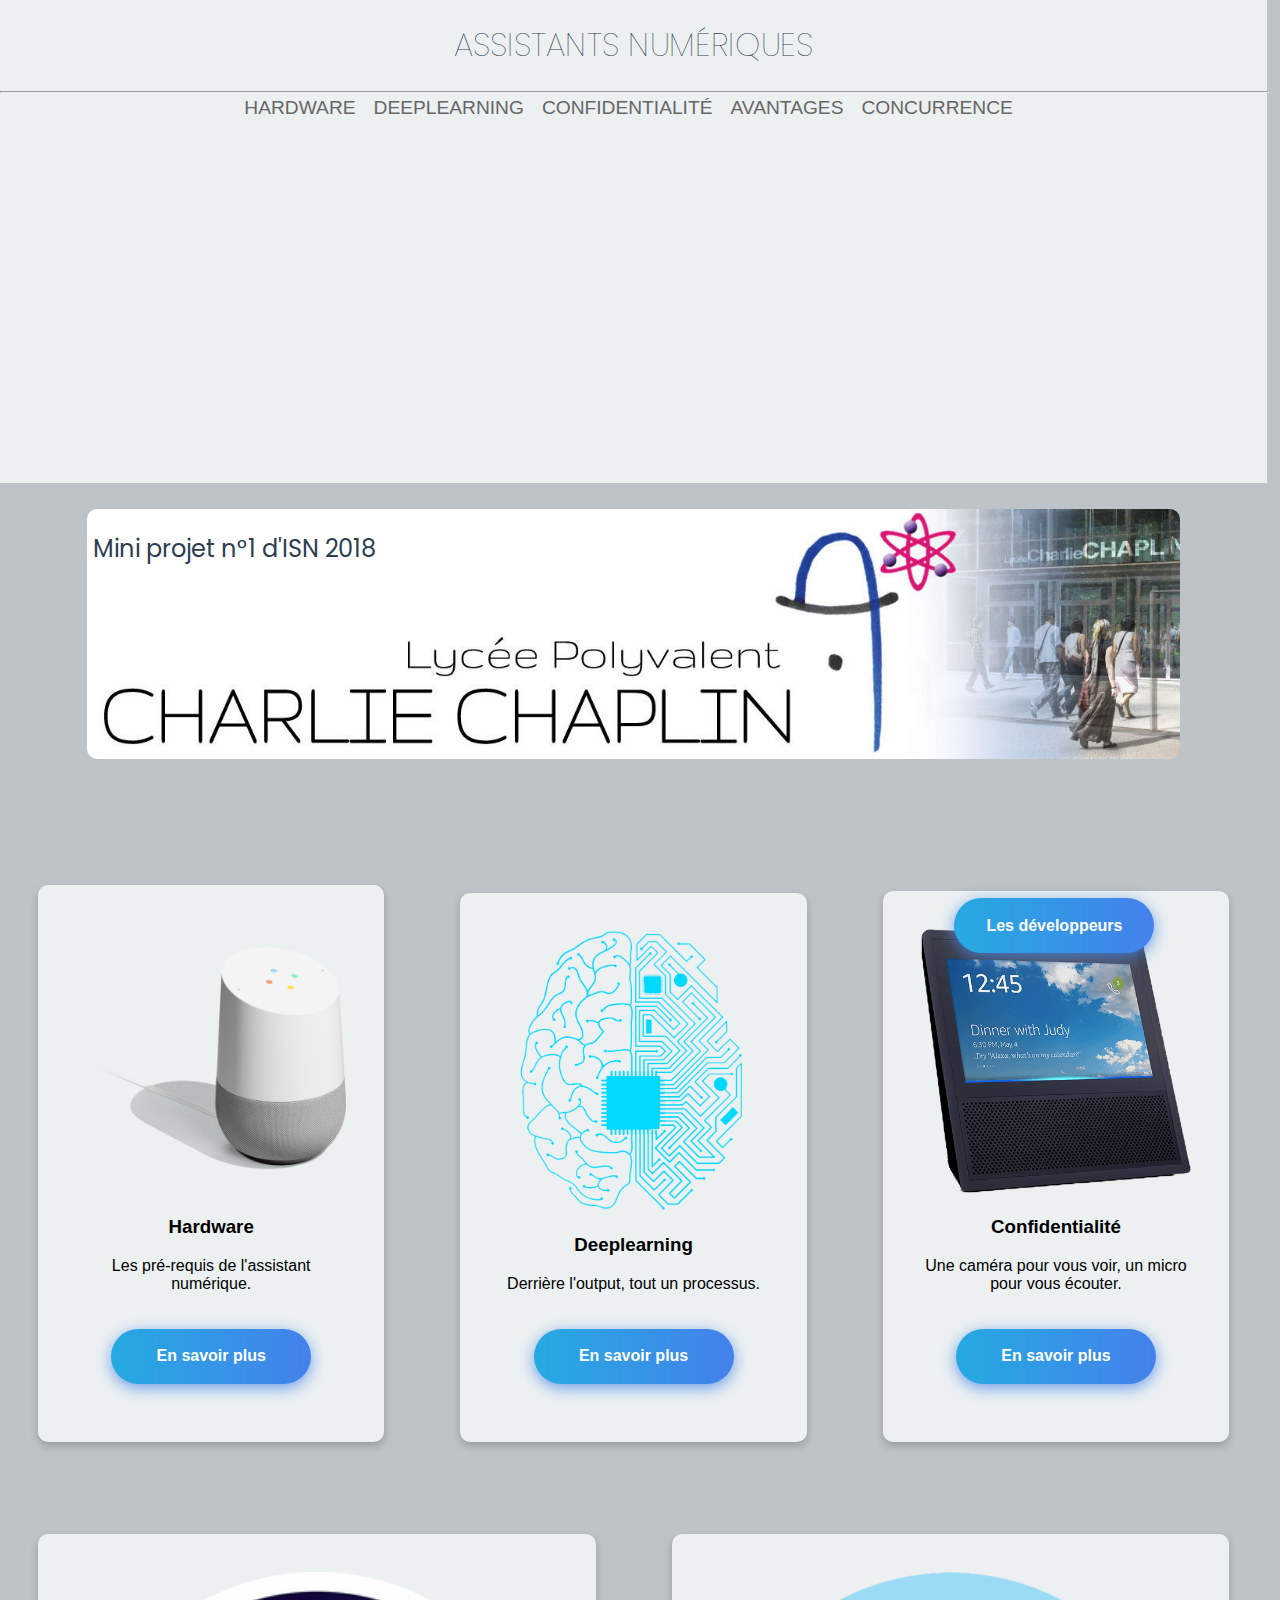
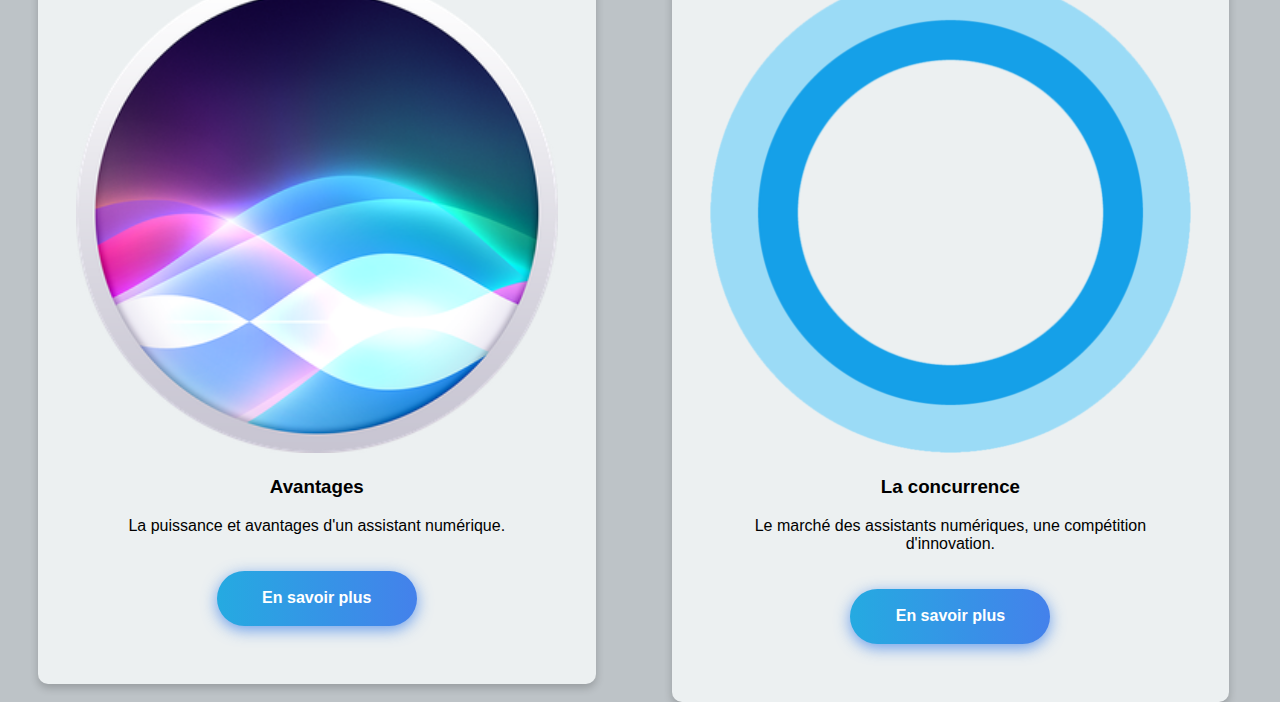
<file: www/index.html>
<!DOCTYPE html>
<html lang="en">
<head>
    <meta charset="UTF-8">
    <meta name="viewport" content="width=device-width, initial-scale=1">
    <link rel="stylesheet" href="style.css" />
    <link href="https://fonts.googleapis.com/css?family=Poppins:900" rel="stylesheet">
    <title>LPO - Mini-projet 1</title>
</head>

<body>
<div class="grid1">
    <header>
        <div id="title">
            <h1><a href="index.html">ASSISTANTS NUMÉRIQUES</a></h1> <!-- Titre -->
        </div>
        <hr>
        <nav>
            <ul id="navigation"> <!-- Barre de navigation -->
                <li><a href="hardware.html">Hardware</a>
                <li><a href="deeplearning.html">Deeplearning</a>
                <li><a href="confid.html">Confidentialité</a>
                <li><a href="avantages.html">Avantages</a>
                <li><a href="concurrence.html">Concurrence</a>
            </ul>
        </nav>
    </header>
    <div class="row2"> <!-- Bannière/Row 2 -->
        <div id="banner">
            <a href="http://www.lyceecharliechaplin.com/" target="_blank"><img src="img/banner.jpg" alt="Bannière" /></a>
            <h3 id="banner-title">Mini projet n°1 d'ISN 2018</h3>
            <div id="top-left-banner-button">
                <a href="portfolio.html"><button class="btn-hover color-9">Les développeurs</button></a> <!-- Accès développeur -->
            </div>
        </div>
    </div>
    <div class="row3"> <!-- 3ème rangée -->
        <div id="hardware">
            <img src="img/google-home.png" alt="Google Home" />
                <div class="container">
                    <h3>Hardware</h3>
                    <p>Les pré-requis de l'assistant numérique.</p>
                    <a href="hardware.html"><button class="btn-hover color-9">En savoir plus</button></a>
                </div>
        </div>
        <div id="deeplearning">
            <img src="img/deeplearning.png" alt="Deeplearning" />
                <div class="container">
                    <h3>Deeplearning</h3>
                    <p>Derrière l'output, tout un processus.</p>
                    <a href="deeplearning.html"><button class="btn-hover color-9">En savoir plus</button></a>
                </div>
        </div>
        <div id="privacy">
            <img src="img/echo2.png" alt="Alexa" />
            <div class="container">
                <h3>Confidentialité</h3>
                <p>Une caméra pour vous voir, un micro pour vous écouter.</p>
                <a href="confid.html"><button class="btn-hover color-9">En savoir plus</button></a>
            </div>
        </div>
    </div>
    <div class="row4"> <!-- 4ème rangée -->
        <div id="avantages">
            <img src="img/siri.png" alt="Siri" />
            <div class="container">
                <h3>Avantages</h3>
                <p>La puissance et avantages d'un assistant numérique.</p>
                <a href="avantages.html"><button class="btn-hover color-9">En savoir plus</button></a>
            </div>
        </div>

        <div id="concurrence">
            <img src="img/Cortana.png" alt="Cortana" />
            <div class="container">
                <h3>La concurrence</h3>
                <p>Le marché des assistants numériques, une compétition d'innovation.</p>
                <a href="concurrence.html"><button class="btn-hover color-9">En savoir plus</button></a>
            </div>
        </div>
    </div>
</div>
</body>
</html>
</file>
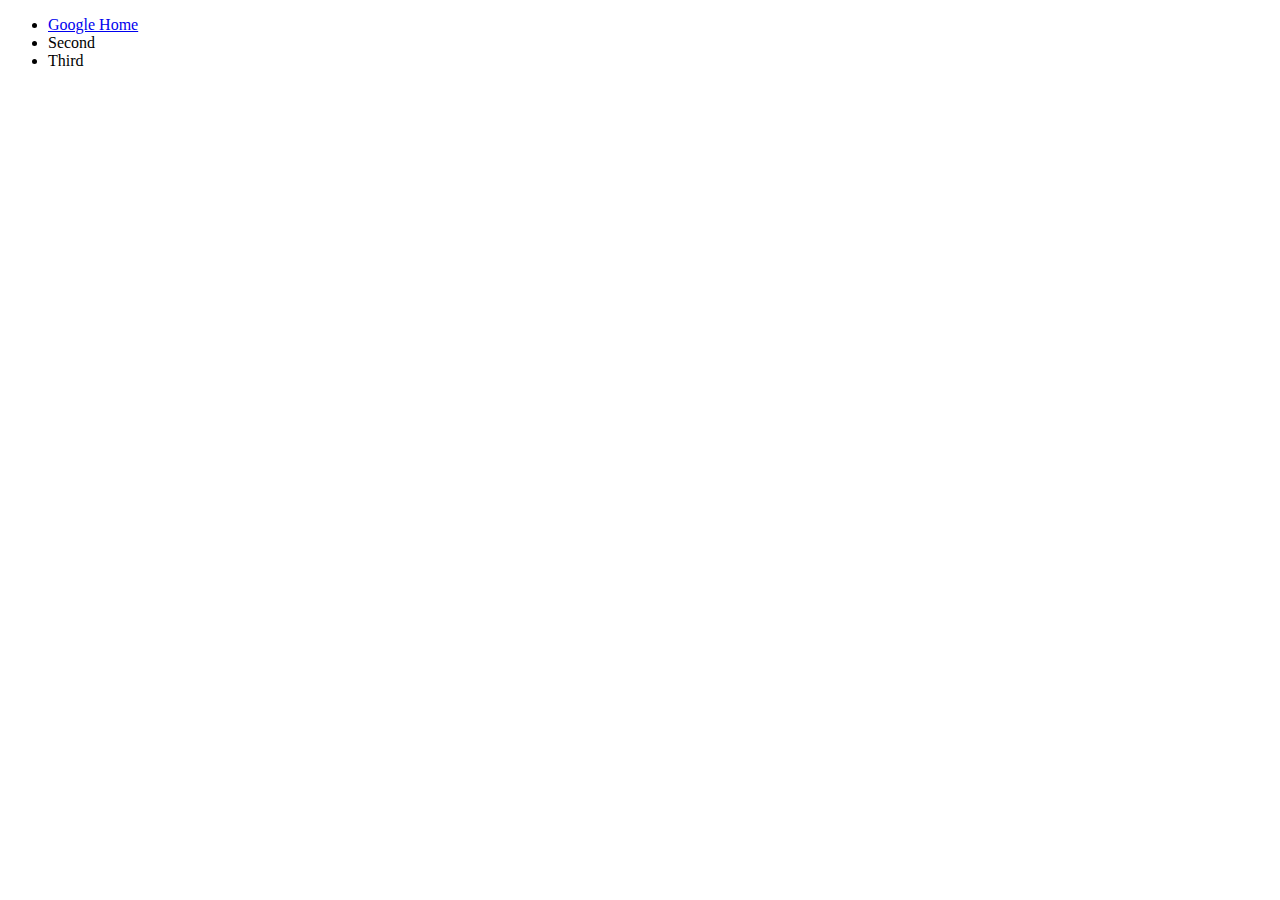
<file: www/img/ref.html>
<!DOCTYPE html>
<html lang="en">
<head>
    <meta charset="UTF-8">
    <title>Image sources</title>
</head>
<body>
<ul>
    <li><a href="https://videotron.com/affaires/p/produits-solutions/mobilite/appareils-accessoires/accessoires-mobile-affaires/accessoires-mobile/google-home-bluetooth/A-pskuAcc51016f" target="_blank" rel="external" hreflang="en" type="text/html">Google Home</a>
    </li>
    <li>Second</li>
    <li>Third</li>
</ul>
</body>
</html>
</file>
<file: www/style.css>
/*Style du body*/
html,body {
    /*background-image: linear-gradient(to right bottom, #d9e021, #a7cf2b, #77bc36, #48a73f, #009245);
    background-size: auto 100%;
    background-position: left top;*/
    background-color: #bdc3c7;

}

html, body {
    height:100%;
}


/*Création du template sur grid1*/
.grid1{
    display: grid;
    grid-template-columns: [col1] 33% [col2] 33% [col3] 33%;
    grid-template-rows: [row1] 25% [row2] 25% [row3] 25% [row4] 25%;
    grid-row-gap: 1em;
}

body{
    margin: 0; padding: 0;
}
/* Style du header */
header,hr
{
    grid-column: span 3;
    background-color: #ecf0f1;
    width: 100%;
    margin: 0 ;
}

/* Style du titre du site */
#title, #title a{
    justify-content: center;
    display: flex;
    font-family: 'Poppins', sans-serif;
    -webkit-font-smoothing: antialiased;
    font-weight: 100;
    text-decoration: none;
    color: #2c3e50;

}

/* Animation de title */
#title{
    -webkit-animation: tracking-in-expand 1.7s cubic-bezier(0.215, 0.610, 0.355, 1.000) both;
    animation: tracking-in-expand 1.7s cubic-bezier(0.215, 0.610, 0.355, 1.000) both;
}

@-webkit-keyframes tracking-in-expand {
    0% {
        letter-spacing: -0.5em;
        opacity: 0;
    }
    40% {
        opacity: 0.6;
    }
    100% {
        opacity: 1;
    }
}
@keyframes tracking-in-expand {
    0% {
        letter-spacing: -0.5em;
        opacity: 0;
    }
    40% {
        opacity: 0.6;
    }
    100% {
        opacity: 1;
    }
}

/* Animation de title:hover */
#title a:hover {
    -webkit-animation: text-shadow-drop-right 0.6s both;
    animation: text-shadow-drop-right 0.6s both;
}

@-webkit-keyframes text-shadow-drop-right {
    0% {
        text-shadow: 0 0 0 rgba(0, 0, 0, 0);
    }
    100% {
        text-shadow: 6px 0 18px rgba(0, 0, 0, 0.35);
    }
}
@keyframes text-shadow-drop-right {
    0% {
        text-shadow: 0 0 0 rgba(0, 0, 0, 0);
    }
    100% {
        text-shadow: 6px 0 18px rgba(0, 0, 0, 0.35);
    }
}

/* Style de la navbar */
#navigation {
    list-style: none;
    font-family: 'HelveticaNeue-Light','HelveticaNeue',Helvetica,'Roboto-Thin',Arial,sans-serif-light;
    -webkit-font-smoothing: antialiased;
    font-weight: 100;
    margin: 0;
    padding: 0;
    font-size: 1.2em;
    display: flex;
    flex-direction : row;
    justify-content: center;
}

#navigation li
{
    clear: both;
    height: 2em;
}

#navigation li a
{
    float: left;
    display: block;
    padding: 4px;
    text-decoration: none;
    color: #666;
    text-transform: uppercase;
    margin-bottom: 5px;
    margin-right: 10px;
}

#navigation li:hover a, #navigation li a:hover
{
    background: #999;
    color: #fff;
    border-radius: 5px;
    background-position: 100% 0;
    moz-transition: all .4s ease-in-out;
    -o-transition: all .4s ease-in-out;
    -webkit-transition: all .4s ease-in-out;
    transition: all .4s ease-in-out;

}

/* Style de la bannière */
.row2{
    display: flex;
    grid-column: span 3;
    grid-row-start: row2;
    justify-content: center;
}

#banner>a>img{
    width: auto;
    height: 250px;
    grid-column: span3;
    border-radius: 10px;
    margin: 10px;
}
#banner{
    position: relative;
    text-align: center;
    color: white;
}

#top-left-banner-button {
    position: absolute;
    bottom: 8px;
    right: 16px;
}

#banner-title{
    justify-content: center;
    font-family: 'Poppins', sans-serif;
    -webkit-font-smoothing: antialiased;
    font-weight: normal;
    text-decoration: none;
    color: #2c3e50;
    font-size: x-large;
    position: absolute;
    top: 8px;
    left: 16px;
}

@media screen and (max-width: 1150px) {
    .row3, .row4{
        display: flex;
        flex-direction: column;
        width: 100%;
        justify-content: center;
        text-align: center;

    }
    #banner>a>img{
        height: 200px;
    }
}

@media screen and (max-width: 800px) {
    #banner>a>img{
        height: 150px;
    }
    #top-left-banner-button{
        position: relative;
    }
    #navigation{
        flex-direction : column;

    }
}

@media screen and (max-width: 600px) {
    #banner>a>img{
        height: 80px;
    }
    #top-left-banner-button{
        position: relative;
    }
    #banner-title{
        position: relative;
    }
    #title{
        text-align: center;
    }
}


/* Style de la 3ème ligne */


.row3{
    display: flex;
    grid-column: span 3;
    grid-row-start: row3;
    justify-content: space-around;
    align-items: flex-end;

}

/* Style de la 4ème ligne */
.row4{
    display: flex;
    grid-column: span 3;
    grid-row-start: row4;
    justify-content: space-around;
    align-items: flex-start;

}

/* Style/Font des lignes*/
.row3, .row4{
    font-family: 'HelveticaNeue-Light','HelveticaNeue',Helvetica,'Roboto-Thin',Arial,sans-serif-light;

}

/* Resize images des element cards */
#hardware img, #deeplearning img, #privacy img, #avantages img, #concurrence img{
    width: 100%;
    height: auto;
    border-radius: 10px 10px 0 0;

}​

/* Style des cards et effet */
.row1, #hardware, #deeplearning, #privacy, #avantages, #concurrence{
    box-shadow: 0 4px 8px 0 rgba(0,0,0,0.2);
    transition: 0.3s;
    border-radius: 10px;
    background-color: #ecf0f1;
    height: auto;
    margin: 3%;
    text-align: center;
    padding: 3%;
    flex: 1;
 }​

.row1:hover, #hardware:hover, #deeplearning:hover, #privacy:hover, #avantages:hover, #concurrence:hover{
       -webkit-animation: shadow-drop-right 0.4s cubic-bezier(0.250, 0.460, 0.450, 0.940) both;
       animation: shadow-drop-right 0.4s cubic-bezier(0.250, 0.460, 0.450, 0.940) both;
}
@-webkit-keyframes shadow-drop-right {
    0% {
        box-shadow: 0 0 0 0 rgba(0, 0, 0, 0);
    }
    100% {
        box-shadow: 12px 0 20px -12px rgba(0, 0, 0, 0.35);
    }
}
@keyframes shadow-drop-right {
    0% {
        box-shadow: 0 0 0 0 rgba(0, 0, 0, 0);
    }
    100% {
        box-shadow: 12px 0 20px -12px rgba(0, 0, 0, 0.35);
    }
}


/* Effets des boutons */
.buttons {
   margin: 10%;
   text-align: center;
}

.btn-hover {
    width: 200px;
    font-size: 16px;
    font-weight: 600;
    color: #fff;
    cursor: pointer;
    margin: 20px;
    height: 55px;
    text-align:center;
    border: none;
    background-size: 300% 100%;
    border-radius: 50px;
    moz-transition: all .4s ease-in-out;
    -o-transition: all .4s ease-in-out;
    -webkit-transition: all .4s ease-in-out;
    transition: all .4s ease-in-out;
}

.btn-hover:hover {
    background-position: 100% 0;
    moz-transition: all .4s ease-in-out;
    -o-transition: all .4s ease-in-out;
    -webkit-transition: all .4s ease-in-out;
    transition: all .4s ease-in-out;
}

.btn-hover:focus {
    outline: none;
}

.btn-hover.color-6 {
    background-image: linear-gradient(to right, #009245, #FCEE21, #00A8C5, #D9E021);
    box-shadow: 0 4px 15px 0 rgba(83, 176, 57, 0.75);
}


.btn-hover.color-9 {
    background-image: linear-gradient(to right, #25aae1, #4481eb, #04befe, #3f86ed);
    box-shadow: 0 4px 15px 0 rgba(65, 132, 234, 0.75);
}



/* Thanks and credits to https://gist.github.com/CodeMyUI/159d8070dcfeafecb7f019d29038b73f
for the buttons and in particular to http://animista.net for the effects, you guys rock.*/
</file>
